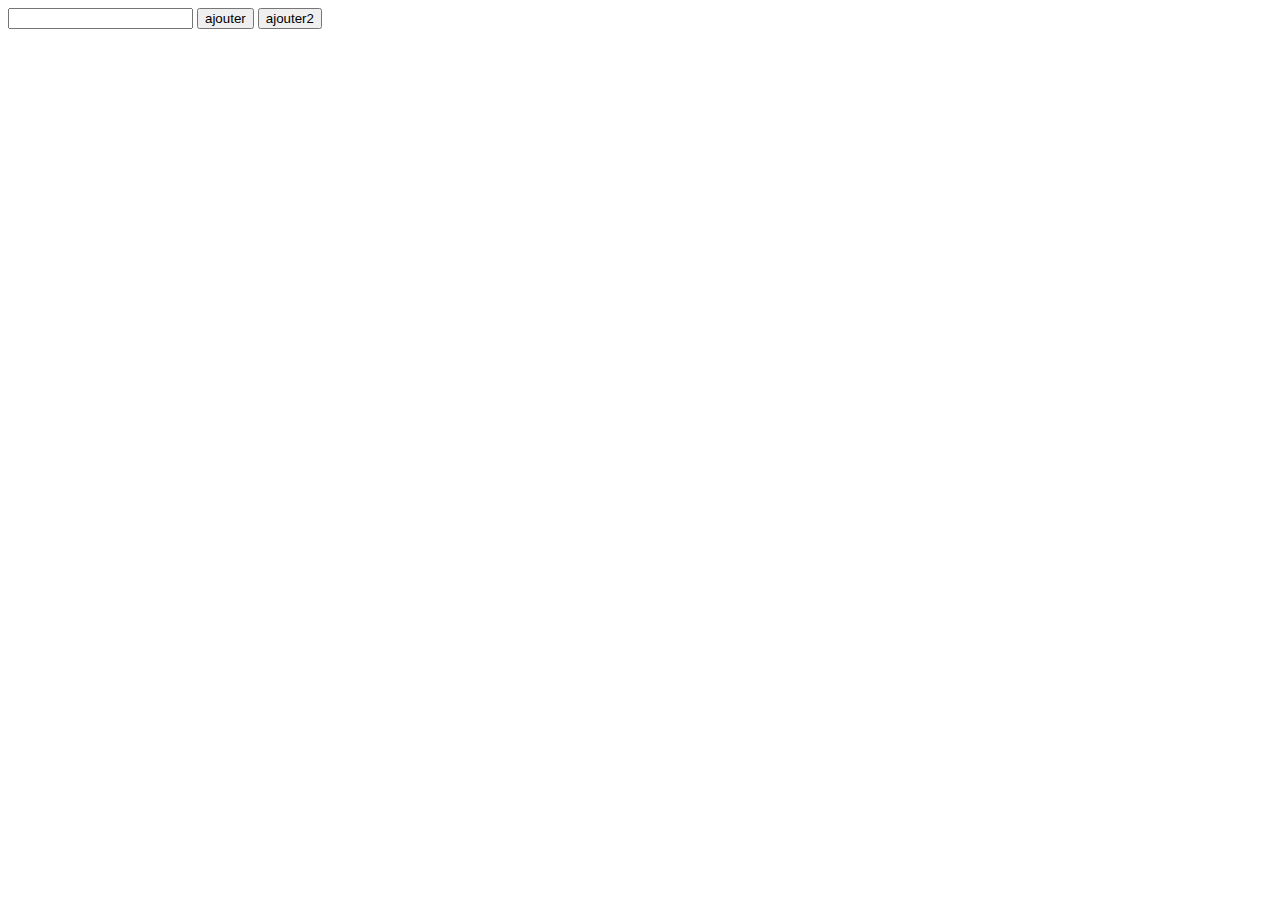
<file: Master/data/spectrumScan.html>
<!DOCTYPE html>
<html lang="fr">
<head>
    <meta charset="UTF-8">
    <meta name="viewport" content="width=device-width, initial-scale=1.0">
    <title>SpectrumScan</title>
    <script src="https://cdn.jsdelivr.net/npm/bootstrap@5.3.0/dist/js/bootstrap.bundle.min.js" integrity="sha384-geWF76RCwLtnZ8qwWowPQNguL3RmwHVBC9FhGdlKrxdiJJigb/j/68SIy3Te4Bkz" crossorigin="anonymous"></script>

    <script src="https://code.highcharts.com/highcharts.js"></script>
    <!-- <script src="https://code.highcharts.com/stock/highstock.js"></script> -->
    <script src="https://code.highcharts.com/modules/heatmap.js"></script>
    <script src="https://code.highcharts.com/modules/exporting.js"></script>
    <script src="https://code.highcharts.com/modules/export-data.js"></script>
    <script src="https://code.highcharts.com/modules/accessibility.js"></script>

</head>
<body>
    <div id="graph">

    </div>
    <div class="container">
        <input type="text">
        <button onclick="ajouter()">ajouter</button>
        <button onclick="ajouter2()">ajouter2</button>
    </div>
    <link href="https://cdn.jsdelivr.net/npm/bootstrap@5.3.0/dist/css/bootstrap.min.css" rel="stylesheet" integrity="sha384-9ndCyUaIbzAi2FUVXJi0CjmCapSmO7SnpJef0486qhLnuZ2cdeRhO02iuK6FUUVM" crossorigin="anonymous">
    <script>
        let SCAN_MARK_START = 'SCAN '
        let SCAN_MARK_END = ', END'
        let scanTest =  'SCAN 650,0,0,0,0,0,0,0,0,0,0,0,0,0,0,0,0,0,0,0,0,0,0,0,0,0,0,0,0,0,0,2048,0, END\n' +
                        'SCAN 0,0,0,0,0,0,0,0,0,0,0,0,0,1792,0,0,0,0,0,0,0,0,0,0,0,0,0,0,0,0,0,5,0, END\n' +
                        'SCAN 0,0,0,0,0,0,0,0,0,0,0,0,7,0,0,0,0,0,0,0,0,0,0,0,0,0,0,0,0,0,0,5,0, END'
        
        let arr =[];
        let numScan = 0;

        // var lines = scanTest.split('\n')
        // for (let line = 0; line < lines.length; line++) {
        //     let lineTest = lines[line];
            
        

        //     if (lineTest.startsWith(SCAN_MARK_START) && lineTest.endsWith(SCAN_MARK_END)) {
        //         lineTest = lineTest.replace(SCAN_MARK_START,"")
        //         lineTest = lineTest.replace(SCAN_MARK_END,"")

        //         var linesplit = lineTest.split(',')
                
               

        //         for (let index = 0; index < linesplit.length; index++) {
        //             const element = linesplit[index];
        //             var c = [line, index*-1,parseInt(element)]
        //             arr.push(c)
        //         }
                

        //     }
             //numScan++
        // }
        
        function getRandomInt(max) {
            return Math.floor(Math.random()*max);
        }

        // Substring template helper for the responsive labels
        Highcharts.Templating.helpers.substr = (s, from, length) =>
            s.substr(from, length);

        // Create the chart
        var graph = Highcharts.chart('graph', {

        chart: {
            type: 'heatmap',
            marginTop: 40,
            marginBottom: 80,
            plotBorderWidth: 1
        },


        title: {
            text: 'RadioLib SX126X SpectralScan',
            style: {
                fontSize: '1em'
            }
        },

        xAxis: {
            categories: [],
            title: "Time (Sample)"
        },

        yAxis: {
            categories: [-11,-15,-19,-23,-27,-31,-35,-39,-43,-47,-51,-55,-59,-63,-67,-71,-75,-79,-83,-87,-91,-95,-99,-103,-107,-111,-115,-119,-123,-127,-131,-135,-139],
            title: "RSSI (Dbm)",
            reversed: true
        },

        accessibility: {
            point: {
                descriptionFormat: '{(add index 1)}. ' +
                    '{series.xAxis.categories.(x)} sales ' +
                    '{series.yAxis.categories.(y)}, {value}.'
            }
        },

        colorAxis: {
            // min: 0,
            // minColor: 'purple',
            // maxColor: 'yellow'
            min: 0,
            // minColor: '#FFFFFF',
            // maxColor: Highcharts.getOptions().colors[0]
            minColor: '#CAE3DF',
            maxColor: '#4F2F7D'
        },

        legend: {
            align: 'right',
            layout: 'vertical',
            margin: 0,
            verticalAlign: 'top',
            y: 25,
            symbolHeight: 280
        },

        tooltip: {
            format: '<b>{series.xAxis.categories.(point.x)}</b> sold<br>' +
                '<b>{point.value}</b> items on <br>' +
                '<b>{series.yAxis.categories.(point.y)}</b>'
        },

        series: [{
            name: 'Sales per employee',
            borderWidth: 0.1,
            data: arr,
            dataLabels: {
                enabled: false,
                color: '#000000'
            }
        }],

        responsive: {
        
            rules: [{
                condition: {
                    maxWidth: 500
                },
                chartOptions: {
                    yAxis: {
                        labels: {
                            format: '{substr value 0 1}'
                        }
                    }
                }
            }]
        }

        });
    
    var tData = []
        /**
     * @param data[]
     * */
    function ajouter(data) {
        let newData = [];
        for (let index = 0; index < 33; index++) {

            newData = newData.concat([[numScan,(index),getRandomInt(2048)]])
        }
        
        let oldData = graph.series[0].data
        let totalData = oldData.concat(newData)
            
        var xAxis = graph.xAxis[0];
        xAxis.setCategories(xAxis.categories.concat(numScan+1))
  
        graph.series[0].setData(totalData)
        numScan++
    }

        function ajouter2() {
            var ligne = "SCAN 0,0,0,0,0,0,0,0,1792,0,0,0,0,0,0,0,0,0,0,0,0,0,0,0,0,0,0,0,7,0,0,12,0, END"
            var arr =  []
            if (ligne.startsWith(SCAN_MARK_START) && ligne.endsWith(SCAN_MARK_END)) {
                ligne = ligne.replace(SCAN_MARK_START,"")
                ligne = ligne.replace(SCAN_MARK_END,"")

                var ligne= ligne.split(',')
                
               

                for (let index = 0; index < ligne.length; index++) {
                    const element = ligne[index];
                    var c = [3, index*-1,parseInt(element)]
                    //arr.push(c)
                    graph.series[0].addPoint(c)
                }
                console.log(arr);
            }
        //graph.series[0].addPoint(4,arr)
    }
    function ajouterN(n) {
        let compteur = 0;
        const intervalleId = setInterval(()=> {
            compteur++
            ajouter()
            if (compteur == n) {
                clearInterval(intervalleId)
            }
        },1000)
    }
    </script>
</body>
</html>
</file>
